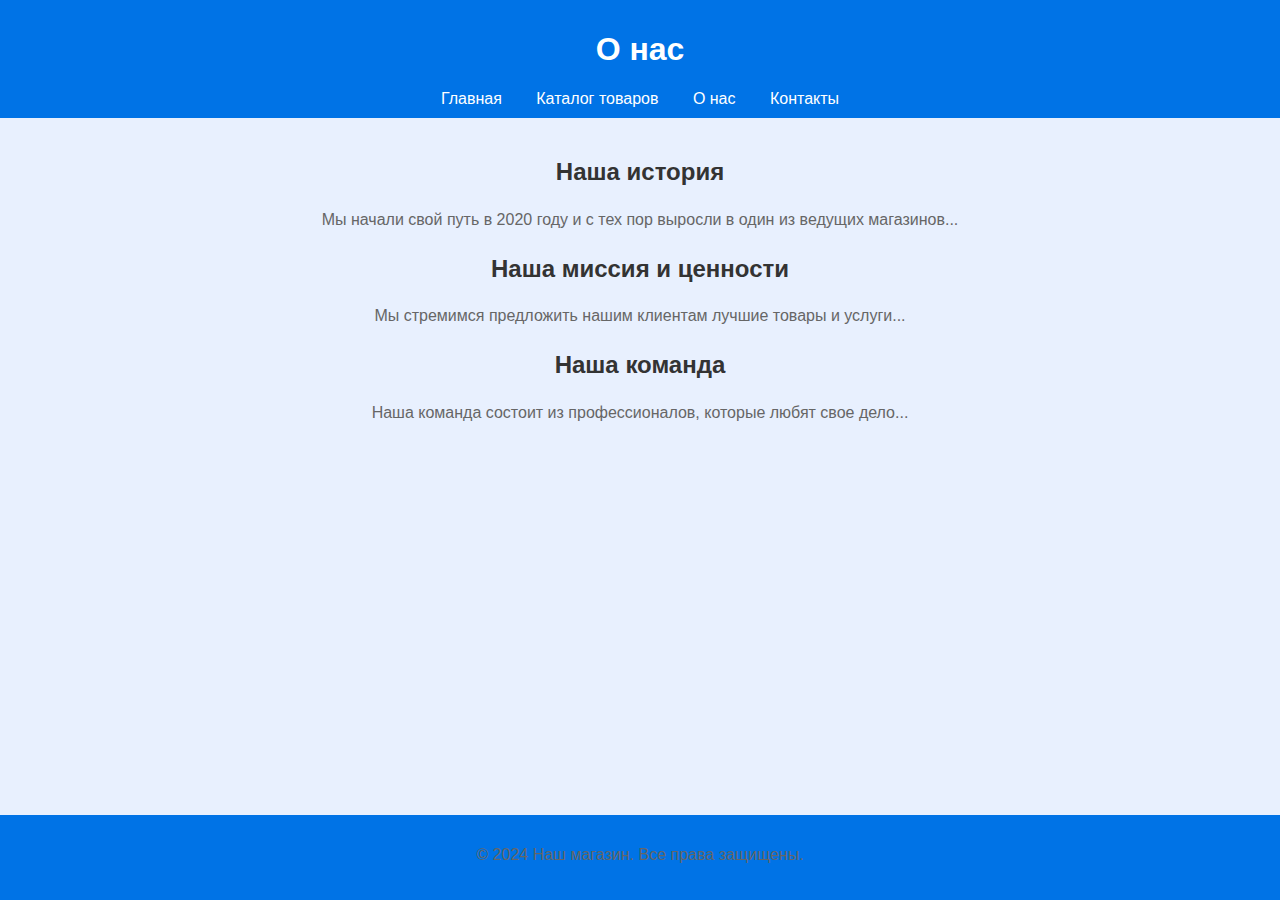
<file: about.html>
<!DOCTYPE html>
<html lang="ru">
<head>
    <meta charset="UTF-8">
    <meta name="viewport" content="width=device-width, initial-scale=1.0">
    <title>О нас</title>
    <link rel="stylesheet" href="about.css">
</head>
<body>
    <header>
        <h1>О нас</h1>
        <nav>
            <a href="index.html">Главная</a>
            <a href="catalog.html">Каталог товаров</a>
            <a href="about.html">О нас</a>
            <a href="contact.html">Контакты</a>
        </nav>
    </header>
    <main>
        <h2>Наша история</h2>
        <p>Мы начали свой путь в 2020 году и с тех пор выросли в один из ведущих магазинов...</p>
        <h2>Наша миссия и ценности</h2>
        <p>Мы стремимся предложить нашим клиентам лучшие товары и услуги...</p>
        <h2>Наша команда</h2>
        <p>Наша команда состоит из профессионалов, которые любят свое дело...</p>
    </main>
    <footer>
        <p>&copy; 2024 Наш магазин. Все права защищены.</p>
    </footer>
</body>
</html>
</file>
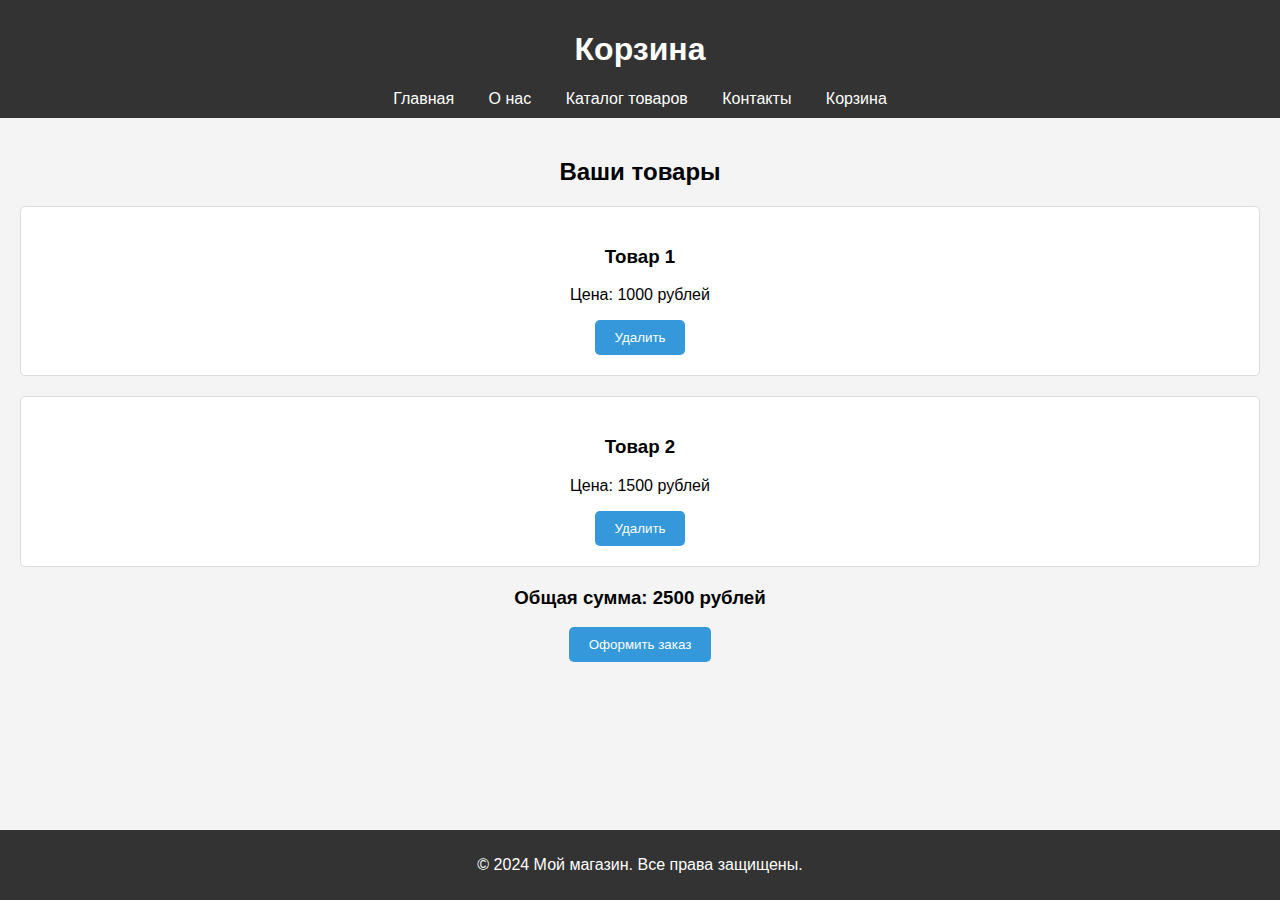
<file: cart.html>
<!DOCTYPE html>
<html lang="ru">
<head>
    <meta charset="UTF-8">
    <meta name="viewport" content="width=device-width, initial-scale=1.0">
    <title>Корзина</title>
    <link rel="stylesheet" href="cart.css">
</head>
<body>
    <header>
        <h1>Корзина</h1>
        <nav>
            <a href="index.html">Главная</a>
            <a href="about.html">О нас</a>
            <a href="catalog.html">Каталог товаров</a>
            <a href="contact.html">Контакты</a>
            <a href="cart.html">Корзина</a>
        </nav>
    </header>
    <main>
        <h2>Ваши товары</h2>
        <div class="cart-item">
            <h3>Товар 1</h3>
            <p>Цена: 1000 рублей</p>
            <button>Удалить</button>
        </div>
        <div class="cart-item">
            <h3>Товар 2</h3>
            <p>Цена: 1500 рублей</p>
            <button>Удалить</button>
        </div>
        <div class="total">
            <h3>Общая сумма: 2500 рублей</h3>
            <button>Оформить заказ</button>
        </div>
    </main>
    <footer>
        <p>&copy; 2024 Мой магазин. Все права защищены.</p>
    </footer>
</body>
</html>
</file>
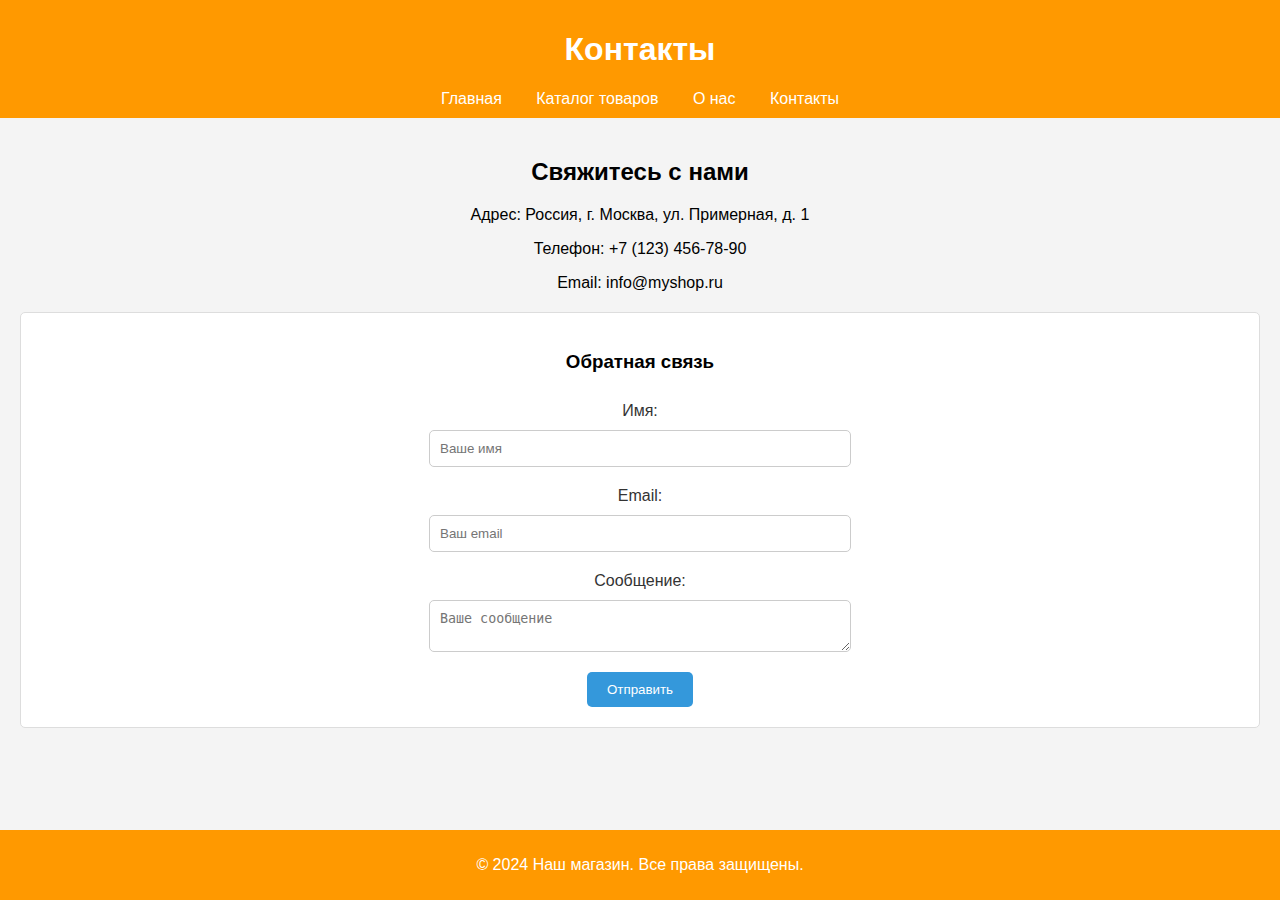
<file: contact.html>
<!DOCTYPE html>
<html lang="ru">
<head>
    <meta charset="UTF-8">
    <meta name="viewport" content="width=device-width, initial-scale=1.0">
    <title>Контакты</title>
    <link rel="stylesheet" href="contact.css">
</head>
<body>
    <header>
        <h1>Контакты</h1>
        <nav>
            <a href="index.html">Главная</a>
            <a href="catalog.html">Каталог товаров</a>
            <a href="about.html">О нас</a>
            <a href="contact.html">Контакты</a>
        </nav>
    </header>
    <main>
        <h2>Свяжитесь с нами</h2>
        <p>Адрес: Россия, г. Москва, ул. Примерная, д. 1</p>
        <p>Телефон: +7 (123) 456-78-90</p>
        <p>Email: info@myshop.ru</p>
        <form>
            <h3>Обратная связь</h3>
            <label for="name">Имя:</label>
            <input type="text" id="name" name="name" placeholder="Ваше имя">
            <label for="email">Email:</label>
            <input type="email" id="email" name="email" placeholder="Ваш email">
            <label for="message">Сообщение:</label>
            <textarea id="message" name="message" placeholder="Ваше сообщение"></textarea>
            <button type="submit">Отправить</button>
        </form>
    </main>
    <footer>
        <p>&copy; 2024 Наш магазин. Все права защищены.</p>
    </footer>
</body>
</html>
</file>
<file: about.css>
body {
    font-family: Arial, sans-serif;
    margin: 0;
    padding: 0;
    background-color: #e8f0fe;
}

header {
    background-color: #0073e6;
    color: #fff;
    padding: 10px 0;
    text-align: center;
}

nav a {
    color: #fff;
    margin: 0 15px;
    text-decoration: none;
}

main {
    padding: 20px;
    text-align: center;
}

h2 {
    color: #333;
    margin-top: 20px;
}

p {
    color: #666;
    line-height: 1.8;
    margin-bottom: 20px;
}

footer {
    background-color: #0073e6;
    color: #fff;
    text-align: center;
    padding: 10px 0;
    position: fixed;
    width: 100%;
    bottom: 0;
}
</file>
<file: cart.css>
body {
    font-family: Arial, sans-serif;
    margin: 0;
    padding: 0;
    background-color: #f4f4f4;
}

header {
    background-color: #333;
    color: #fff;
    padding: 10px 0;
    text-align: center;
}

nav a {
    color: #fff;
    margin: 0 15px;
    text-decoration: none;
}

main {
    padding: 20px;
    text-align: center;
}

.cart-item {
    background-color: #fff;
    padding: 20px;
    margin: 20px 0;
    border: 1px solid #ddd;
    border-radius: 5px;
}

button {
    padding: 10px 20px;
    background-color: #3498db;
    color: #fff;
    border: none;
    border-radius: 5px;
    cursor: pointer;
}

button:hover {
    background-color: #2980b9;
}

.total {
    margin-top: 20px;
}

footer {
    background-color: #333;
    color: #fff;
    text-align: center;
    padding: 10px 0;
    position: fixed;
    width: 100%;
    bottom: 0;
}
</file>
<file: contact.css>
body {
    font-family: Arial, sans-serif;
    margin: 0;
    padding: 0;
    background-color: #f4f4f4;
}

header {
    background-color: #ff9900;
    color: #fff;
    padding: 10px 0;
    text-align: center;
}

nav a {
    color: #fff;
    margin: 0 15px;
    text-decoration: none;
}

main {
    padding: 20px;
    text-align: center;
}

form {
    background-color: #fff;
    padding: 20px;
    margin: 20px 0;
    border: 1px solid #ddd;
    border-radius: 5px;
    display: flex;
    flex-direction: column;
    align-items: center;
}

label {
    margin-top: 10px;
    color: #333;
}

input, textarea {
    width: 100%;
    max-width: 400px;
    padding: 10px;
    margin: 10px 0;
    border: 1px solid #ccc;
    border-radius: 5px;
}

button {
    padding: 10px 20px;
    background-color: #3498db;
    color: #fff;
    border: none;
    border-radius: 5px;
    cursor: pointer;
    margin-top: 10px;
}

button:hover {
    background-color: #2980b9;
}

footer {
    background-color: #ff9900;
    color: #fff;
    text-align: center;
    padding: 10px 0;
    position: fixed;
    width: 100%;
    bottom: 0;
}
</file>
